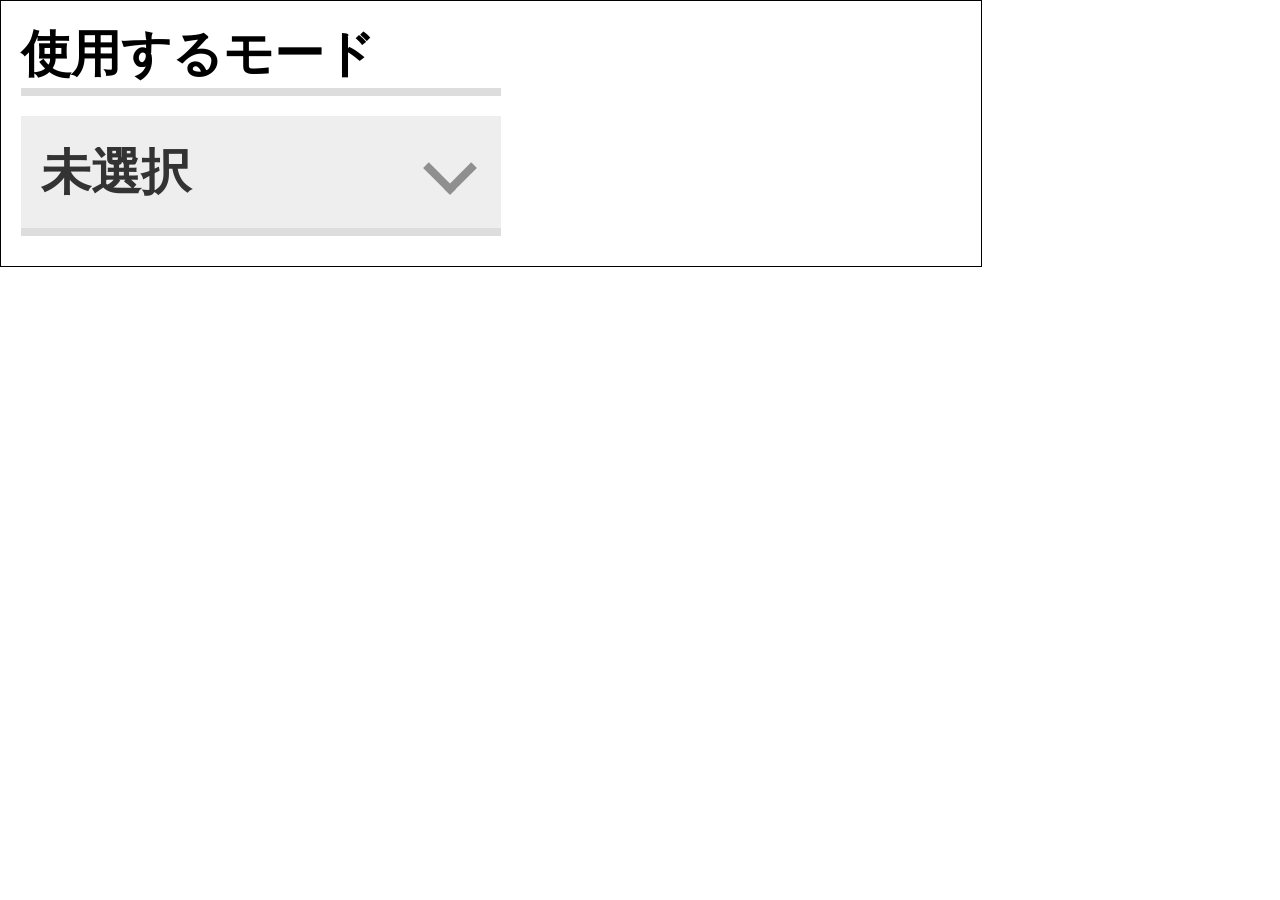
<file: docs/index.html>
<!DOCTYPE html>
<html>

<head>
  <link href="stylesheed.css" rel="stylesheet" type="text/css" media="all">
  <meta charset="UTF-8">
  <title>英単語を覚えるやつ</title>
</head>

<body>
  <p class="small-title" size="5">使用するモード</p>
  <div class="list">
    <select name="mode" onchange="viewChange();" id="mode-list" required>
      <option value="mode" hidden selected>未選択</option>
      <option value="write-word">英単語を書く</option>
      <option value="select-word">英単語を選ぶ</option>
      <option value="select-mean">意味を選ぶ</option>
      <option value="memory-word">単語を暗記する</option>
      <option value="memory-mean">意味を暗記する</option>
    </select>
  </div>
  <div class="settings">
    <div id="write-word-content" class="setting-content">
      <p>英単語を書く</p>
    </div>
    <div id="select-word-content" class="setting-content">
      <p>英単語を選ぶ</p>
    </div>
    <div id="select-mean-content" class="setting-content">
      <p>意味を選ぶ</p>
    </div>
    <div id="memory-word-content" class="setting-content">
      <p>単語を暗記する</p>
    </div>
    <div id="memory-mean-content" class="setting-content">
      <p>意味を暗記する</p>
    </div>
  </div>
  <script src="script.js" type="text/javascript"></script>
</body>

</html>
</file>
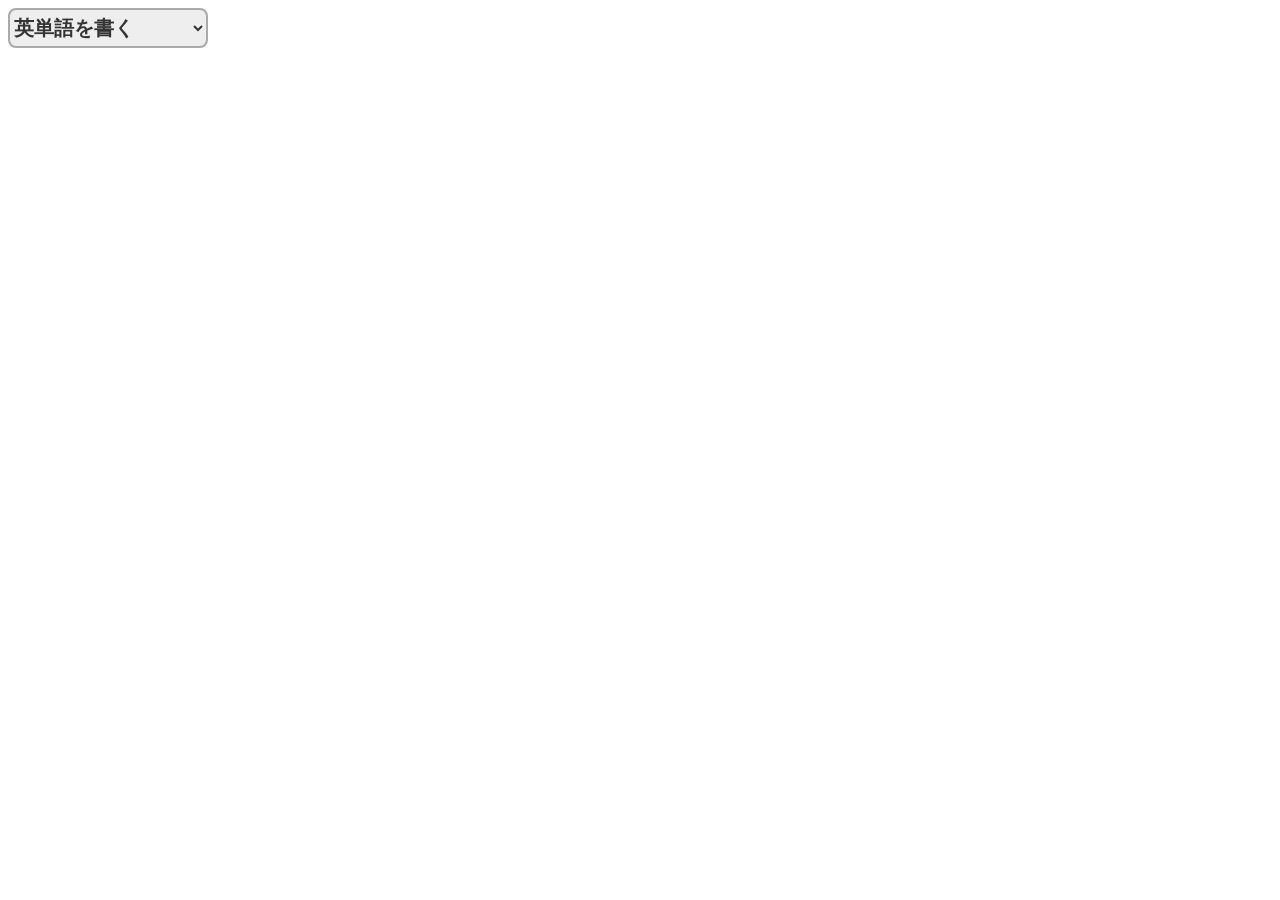
<file: root/index.html>
<!DOCTYPE html>
<html>

<head>
  <link href="stylesheed.css" rel="stylesheet" type="text/css" media="all">
  <meta charset="UTF-8">
  <title>英単語を覚えるやつ</title>
</head>

</html>
<select name="mode" class="list">
  <option value="write-word">英単語を書く</option>
  <option value="select-word">英単語を選ぶ</option>
  <option value="select-mean">意味を選ぶ</option>
  <option value="memory-word">単語を暗記する</option>
  <option value="memory-mean">意味を暗記する</option>
</select>
</file>
<file: docs/stylesheed.css>
:root {
  --b-color: #ddd;
  --back-color: #eee;
  --f-color: #333;
}

* {
  padding: 0;
  margin: 0;
  font-family: Verdana, Roboto, "Droid Sans", "游ゴシック", YuGothic, "メイリオ",
    Meiryo, "ヒラギノ角ゴ ProN W3", "Hiragino Kaku Gothic ProN",
    "ＭＳ Ｐゴシック", sans-serif;
}

body {
  padding:10px;
  width: 960px;
  border: #000 1px solid;
}
select,
option {
  padding-left: 20px;
  border: none;
  border-bottom: var(--b-color) 8px solid;
  color: var(--f-color);
  background-color: var(--back-color);
  margin: 10px;
  position: relative;
  -webkit-appearance: none;
  -moz-appearance: none;
  appearance: none;
}
#mode-list {
  width: calc(50%);
  height: 120px;
  font-size: 50px;
  font-weight: bold;
  line-height: calc(100%);
}
.settings {
  width: calc(100% - 20px);
  color: var(--f-color);
  background-color: var(--back-color);
  margin: 10px;
}

.setting-content {
  display: none;
  color: var(--f-color);
  font-weight: bold;
  width:calc(100% - 20px);
}
.small-title {
  font-weight: bold;
  border-bottom: var(--b-color) 8px solid;
  width: calc(50%);
  margin: 10px;
  padding-bottom: 0px;
  font-size: 10px;
}
.list {
  position: relative;
}
.list:after {
  position: absolute;
  content: "";
  left:420px;
  bottom:40px;
  width:30px;
  height:30px;
  border-top: 8px solid var(--f-color);
  border-left: 8px solid var(--f-color);
  transform: translateY(-50%) rotate(-135deg);
  opacity:0.5;
  pointer-events: none;
}
</file>
<file: root/stylesheed.css>
select, option{
  border:#aaa 2px solid;
  border-radius:8px;
  color:#333;
  background-color:#eee;
}
.list {
  width:200px;
  height:40px;
  font-size:20px;
  font-family: Verdana, Roboto, "Droid Sans", "游ゴシック", YuGothic, "メイリオ", Meiryo, "ヒラギノ角ゴ ProN W3", "Hiragino Kaku Gothic ProN", "ＭＳ Ｐゴシック", sans-serif;
  font-weight:bold;
}
</file>
